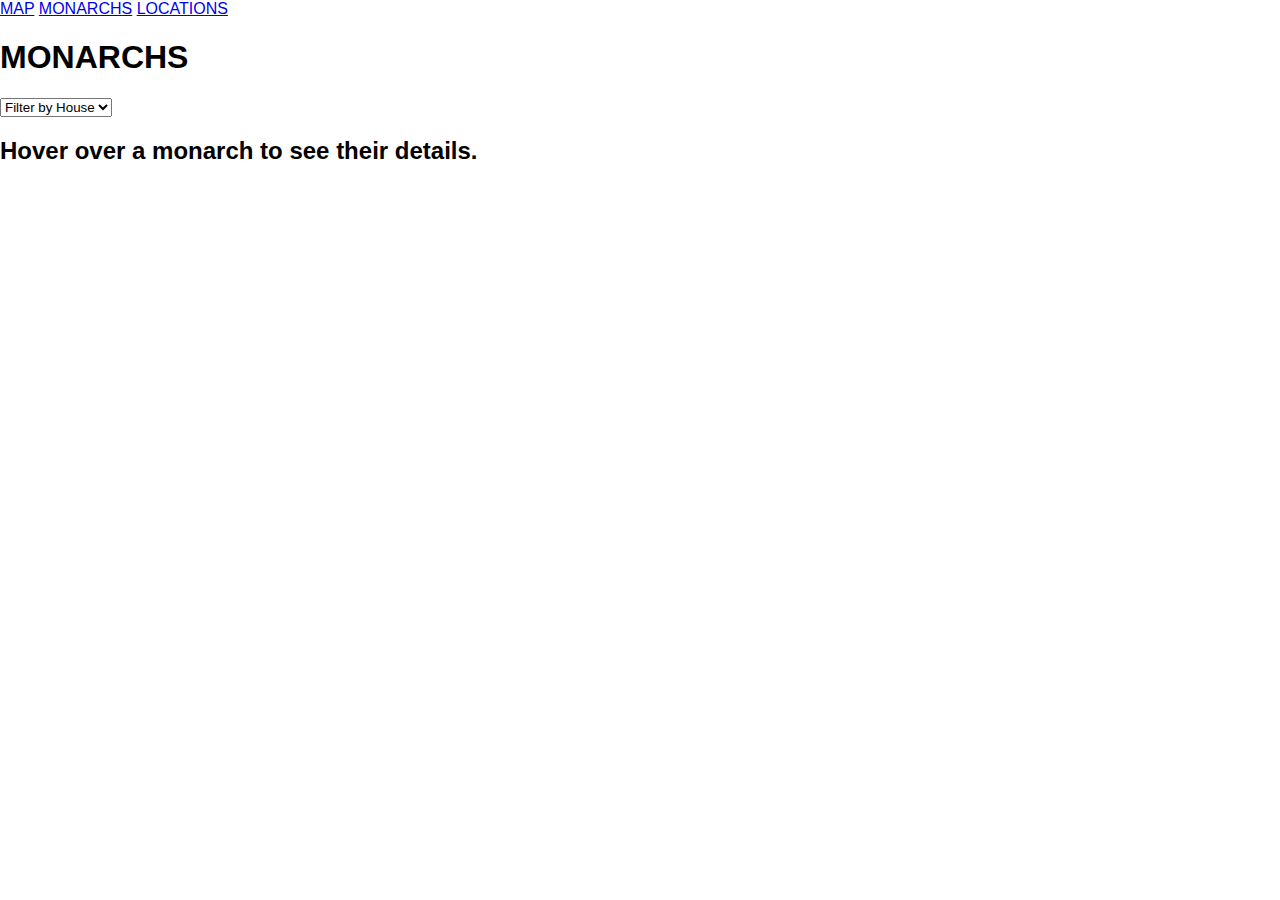
<file: monarchs.html>
<!DOCTYPE html>
<html lang="en">
<head>
    <meta charset="UTF-8">
    <meta name="viewport" content="width=device-width, initial-scale=1.0">
    <title>Monarchs | Where Monarchs Lie</title>

    <link rel="preconnect" href="https://fonts.googleapis.com">
    <link rel="preconnect" href="https://fonts.gstatic.com" crossorigin>
    <link href="https://fonts.googleapis.com/css2?family=Barlow:ital,wght@0,100;0,200;0,300;0,400;0,500;0,600;0,700;0,800;0,900;1,100;1,200;1,300;1,400;1,500;1,600;1,700;1,800;1,900&display=swap" rel="stylesheet">
    
    <link rel="icon" type="image/png" href="favicon.png">
    <link rel="stylesheet" href="css/style.css">
</head>
<body>
    
    <header class="page-header">
        <nav class="nav-links">
            <a href="index.html">MAP</a>
            <a href="monarchs.html">MONARCHS</a>
            <a href="locations.html">LOCATIONS</a>
        </nav>
        <h1>MONARCHS</h1>
    </header>
    

    <main class="split-layout">
        <div class="list-pane">
            <div class="filter-controls">
                <select id="house-filter"><option value="">Filter by House</option></select>
                </div>
            <div id="list-container">
                </div>
        </div>
        <div class="detail-pane">
            <div id="detail-pane-content">
                <h2>Hover over a monarch to see their details.</h2>
            </div>
        </div>
    </main>

<script src="js/data-loader.js"></script>
<script src="js/app.js"></script>
<script src="js/data-pages.js"></script>
</body>
    
</html>
</file>
<file: css/style.css>
body {
    padding: 0;
    margin: 0;
    font-family: -apple-system, BlinkMacSystemFont, "Segoe UI", Roboto, Helvetica, Arial, sans-serif;
}

html, body, #map {
    height: 100%;
    width: 100%;
}

/* --- Leaflet Popup Styling --- */
.leaflet-popup-content-wrapper {
    border-radius: 5px;
    box-shadow: 0 1px 3px rgba(0,0,0,0.2);
}

.leaflet-popup-content {
    font-size: 14px;
    line-height: 1.5;
}

.leaflet-popup-content h3 {
    margin: 0 0 10px;
    padding: 0;
    font-size: 18px;
    color: #333;
}

.popup-info p {
    margin: 4px 0;
}

.popup-info strong {
    color: #555;
}

.more-info-link {
    display: block;
    margin-top: 10px;
    padding: 5px 10px;
    background-color: #007bff;
    color: white !important;
    text-align: center;
    border-radius: 4px;
    text-decoration: none;
    transition: background-color 0.2s;
}

.more-info-link:hover {
    background-color: #0056b3;
}

/* --- Sidebar Styling --- */
.sidebar {
    height: 100%;
    width: 0;
    position: fixed;
    z-index: 1001; /* Above map but below modals if any */
    top: 0;
    right: 0;
    background-color: #fff;
    overflow-x: hidden;
    transition: 0.5s;
    padding-top: 60px;
    box-shadow: -3px 0 10px rgba(0,0,0,0.2);
}

#sidebar-content {
    padding: 20px;
    color: #333;
}

#sidebar-content h2 {
    margin-top: 0;
    color: #000;
}
#sidebar-content h4 {
    border-bottom: 1px solid #eee;
    padding-bottom: 5px;
    margin-top: 25px;
}

#sidebar-content ul {
    list-style-type: none;
    padding: 0;
}
#sidebar-content li {
    padding: 5px 0;
}

.sidebar .close-btn {
    position: absolute;
    top: 15px;
    right: 25px;
    font-size: 36px;
    text-decoration: none;
    color: #818181;
    transition: color 0.3s;
}

.sidebar .close-btn:hover {
    color: #000;
}

/* --- Hyperlinks for people --- */
.person-link {
    color: #007bff;
    text-decoration: none;
    cursor: pointer;
}

.person-link:hover {
    text-decoration: underline;
}

/* --- location Panel Styling --- */
#location-panel {
    position: absolute;
    top: 10px;
    left: 50px;
    z-index: 1000;
    background: white;
    padding: 10px 15px;
    border-radius: 5px;
    box-shadow: 0 1px 5px rgba(0,0,0,0.65);
    max-height: 40vh;
    overflow-y: auto;
}

#location-panel h3 {
    margin: 0 0 10px 0;
    font-size: 16px;
}

#location-list {
    list-style: none;
    padding: 0;
    margin: 0;
}

#location-list li {
    padding: 4px 0;
    cursor: pointer;
    color: #007bff;
}

#location-list li:hover {
    text-decoration: underline;
}

/* --- Floor Plan Styling --- */
#floorplan-container {
    position: relative;
    width: 100%;
    margin-top: 15px;
}

#floorplan-image {
    width: 100%;
    height: auto;
    display: block;
}

.floorplan-pin {
    position: absolute;
    width: 12px;
    height: 12px;
    background-color: #ff4136;
    border-radius: 50%;
    border: 2px solid white;
    box-shadow: 0 0 5px black;
    transform: translate(-50%, -50%); /* Center the pin on its coordinates */
    cursor: pointer;
    z-index: 10;
}
</file>
